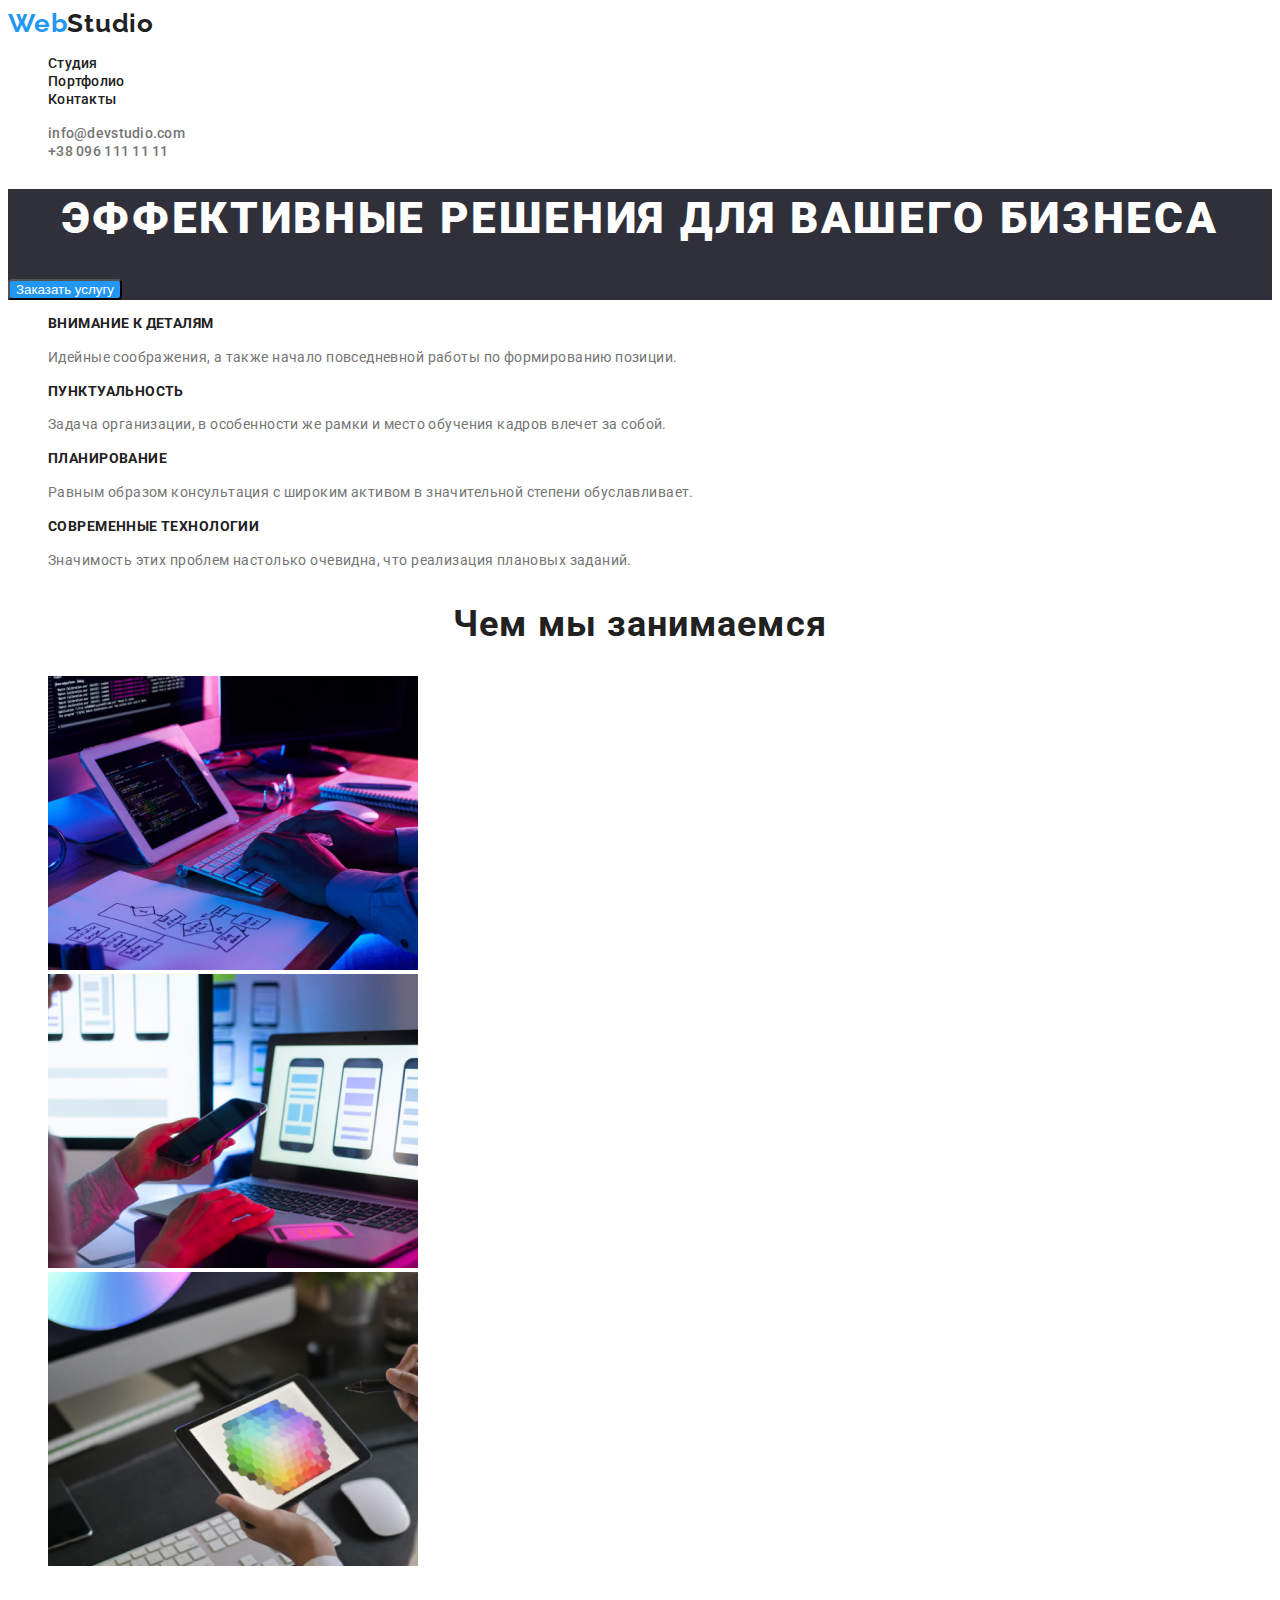
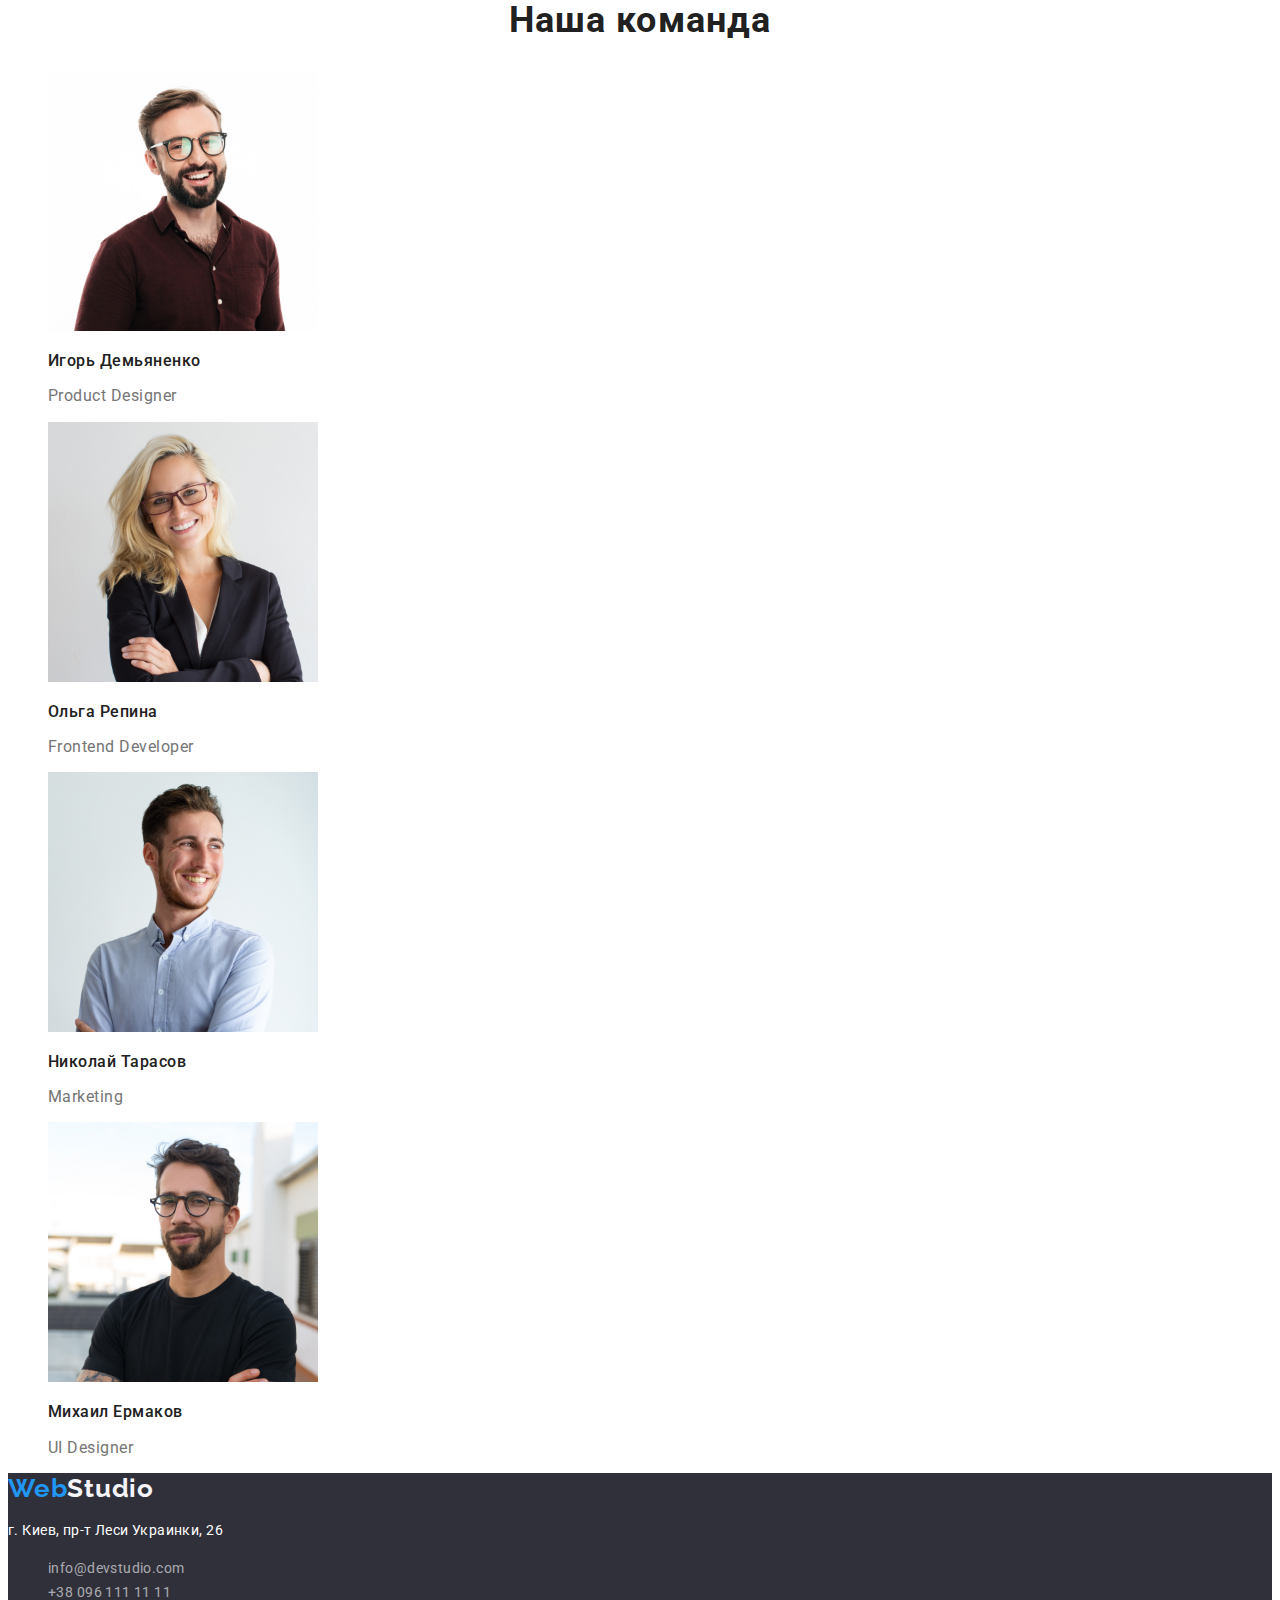
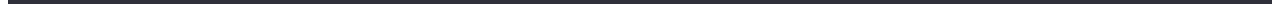
<file: index.html>
<!DOCTYPE html>
<html lang="ru">
  <head>
    <meta charset="UTF-8" />
    <meta http-equiv="X-UA-Compatible" content="IE=edge" />
    <meta name="viewport" content="width=device-width, initial-scale=1.0" />
    <title>Webstudio</title>
    <link
      href="https://fonts.googleapis.com/css2?family=Raleway:wght@700&family=Roboto:wght@400;500;700;900&display=swap"
      rel="stylesheet"
    />
    <link rel="stylesheet" href="css/styles.css" />
  </head>
  <body>
    <!--Шапка сайта-->
    <header>
      <a class="logo" href=""><span class="design-logo">Web</span>Studio</a>
      <nav>
        <ul class="site-nav">
          <li>
            <a class="site-navigation-link" href="./index.html">Студия</a>
          </li>
          <li>
            <a class="site-navigation-link" href="./portfolio.html"
              >Портфолио</a
            >
          </li>
          <li><a class="site-navigation-link" href="">Контакты</a></li>
        </ul>

        <ul class="site-nave-contacts">
          <li class="">
            <a href="emailto:info@devstudio.com">info@devstudio.com</a>
          </li>
          <li class="">
            <a href="tel:+380961111111">+38 096 111 11 11</a>
          </li>
        </ul>
      </nav>
    </header>
    <!--Герой-->
    <main>
      <section class="banner">
        <h1 class="banner-text">Эффективные решения для вашего бизнеса</h1>
        <button class="banner-button" type="button">Заказать услугу</button>
      </section>
      <!--Особенности-->
      <section>
        <h2 hidden>особенности</h2>
        <ul class="our-skills">
          <li>
            <h3 class="our-skills-header">Внимание к деталям</h3>
            <p class="our-skills-text">
              Идейные соображения, а также начало повседневной работы по
              формированию позиции.
            </p>
          </li>
          <li class="our-skills">
            <h3 class="our-skills-header">Пунктуальность</h3>
            <p class="our-skills-text">
              Задача организации, в особенности же рамки и место обучения кадров
              влечет за собой.
            </p>
          </li>
          <li>
            <h3 class="our-skills-header">Планирование</h3>
            <p class="our-skills-text">
              Равным образом консультация с широким активом в значительной
              степени обуславливает.
            </p>
          </li>
          <li>
            <h3 class="our-skills-header">Современные технологии</h3>
            <p class="our-skills-text">
              Значимость этих проблем настолько очевидна, что реализация
              плановых заданий.
            </p>
          </li>
        </ul>
      </section>
      <!--Чем мы занимаемся-->
      <section>
        <h2 class="our-work">Чем мы занимаемся</h2>
        <ul class="our-work-img">
          <li>
            <img src="images/boxone.jpg" alt="вёрстка сайта" width="370" />
          </li>
          <li><img src="images/boxtwo.jpg" alt="дизайн" width="370" /></li>
          <li>
            <img src="images/boxthree.jpg" alt="внешний вид" width="370" />
          </li>
        </ul>
      </section>
      <!--Команда-->
      <section>
        <h2 class="our-team">Наша команда</h2>
        <ul class="our-team-foto">
          <li>
            <img
              src="images/ИгорьДемьяненко.jpg"
              alt="Игорь Демьяненко"
              width="270"
            />
            <h3 class="name-employee">Игорь Демьяненко</h3>
            <p class="profession">Product Designer</p>
          </li>
          <li>
            <img src="images/ОльгаРепина.jpg" alt="Ольга Репина" width="270" />
            <h3 class="name-employee">Ольга Репина</h3>
            <p class="profession">Frontend Developer</p>
          </li>
          <li>
            <img
              src="images/НиколайТарасов.jpg"
              alt="Николай Тарасов"
              width="270"
            />
            <h3 class="name-employee">Николай Тарасов</h3>
            <p class="profession">Marketing</p>
          </li>
          <li>
            <img
              src="images/МихаилЕрмаков.jpg"
              alt="Михаил Ермаков"
              width="270"
            />
            <h3 class="name-employee">Михаил Ермаков</h3>
            <p class="profession">UI Designer</p>
          </li>
        </ul>
      </section>
    </main>
    <!--Подвал-->
    <footer class="footer">
      <a class="footer-logo" href="index.html"
        ><span class="design-logo">Web</span>Studio</a
      >

      <address class="footer-contacts">
        <p>г. Киев, пр-т Леси Украинки, 26</p>
        <ul class="footer-address">
          <li><a href="emailto:info@devstudio.com">info@devstudio.com</a></li>
          <li><a href="tel:+380961111111">+38 096 111 11 11</a></li>
        </ul>
      </address>
    </footer>
  </body>
</html>
</file>
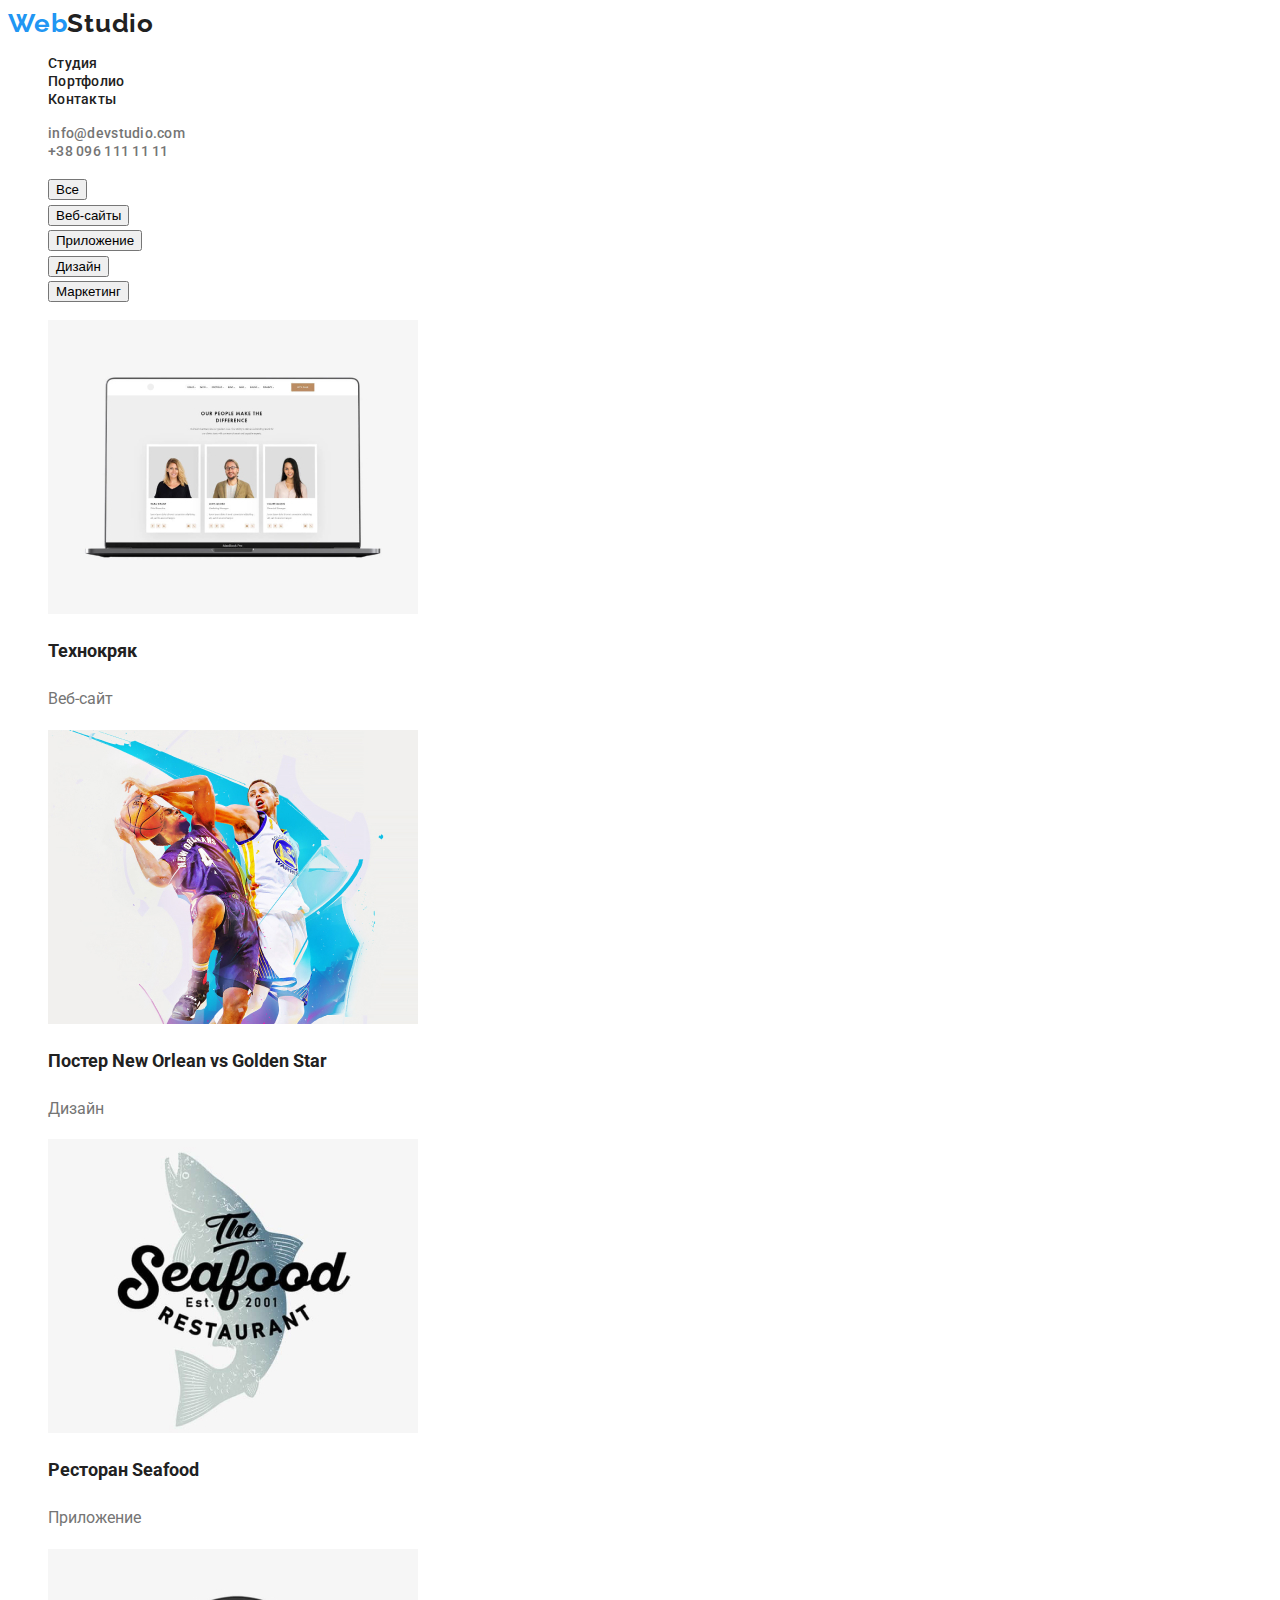
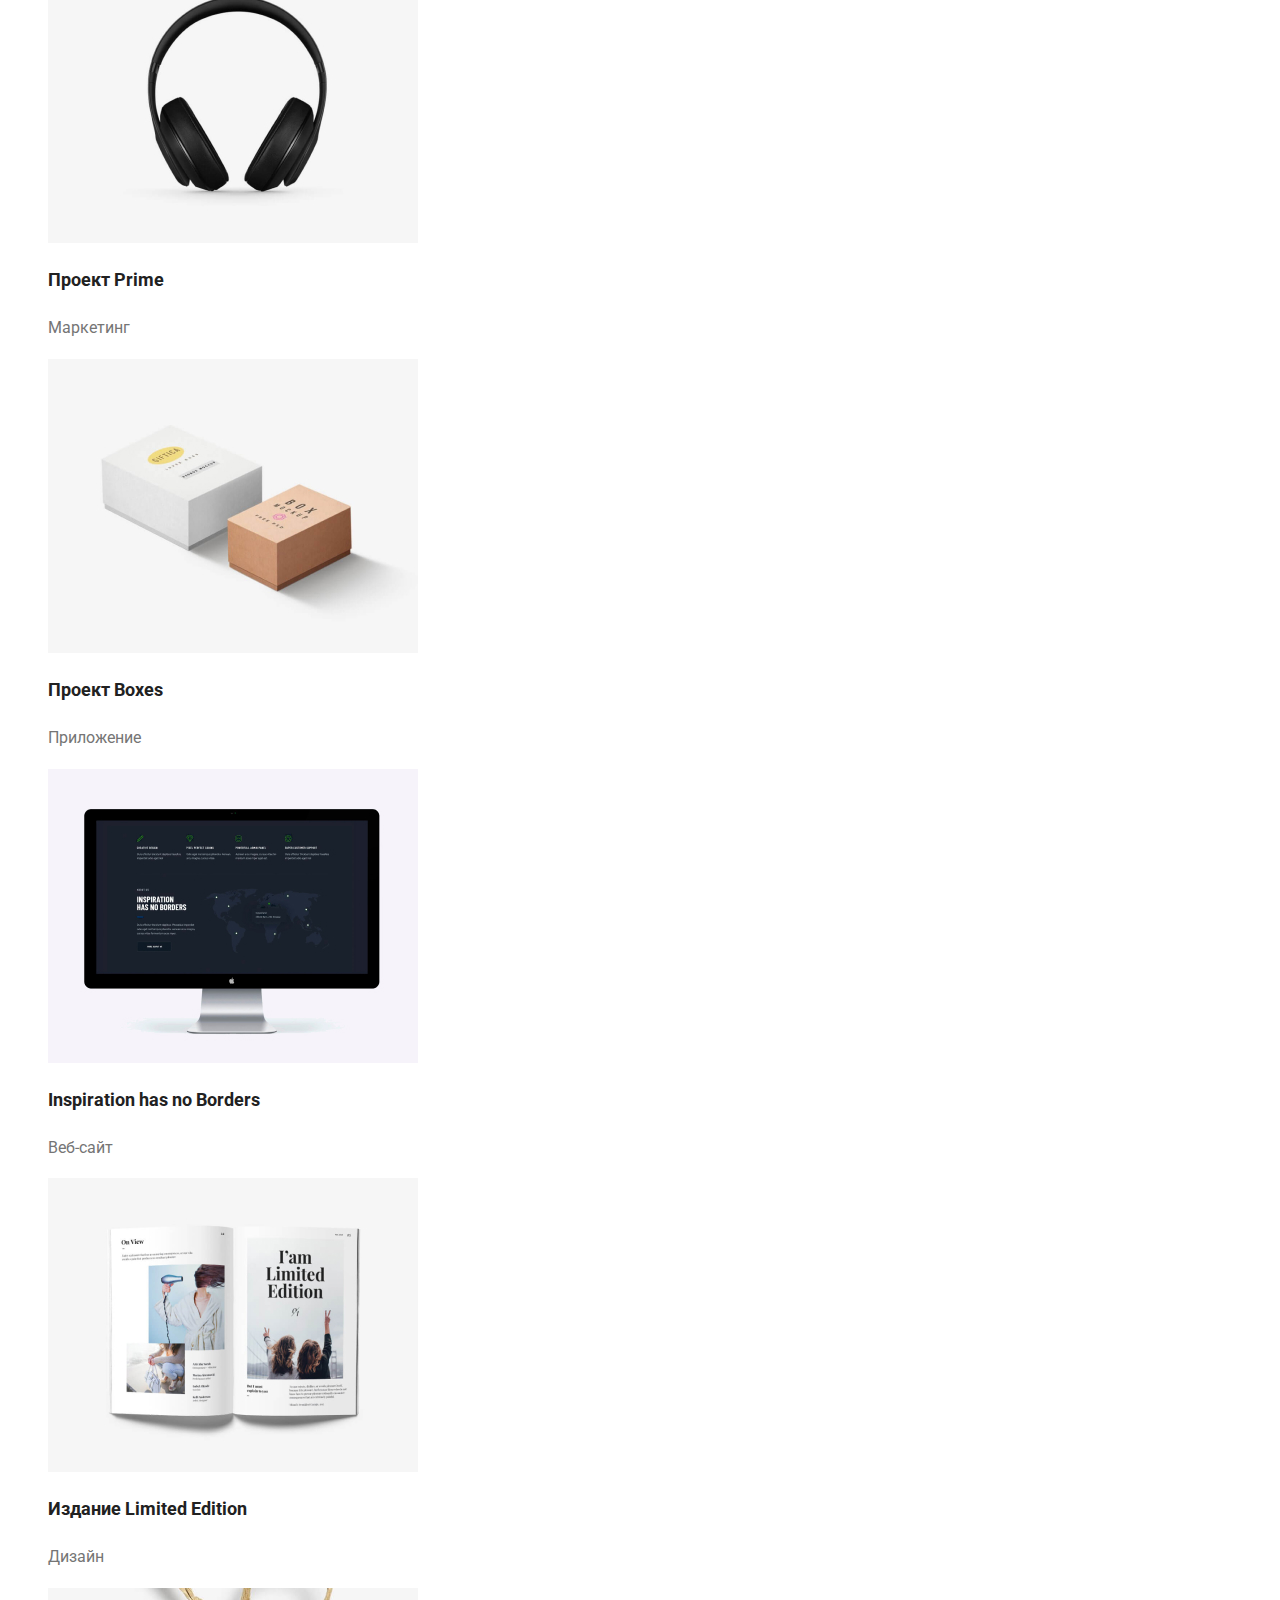
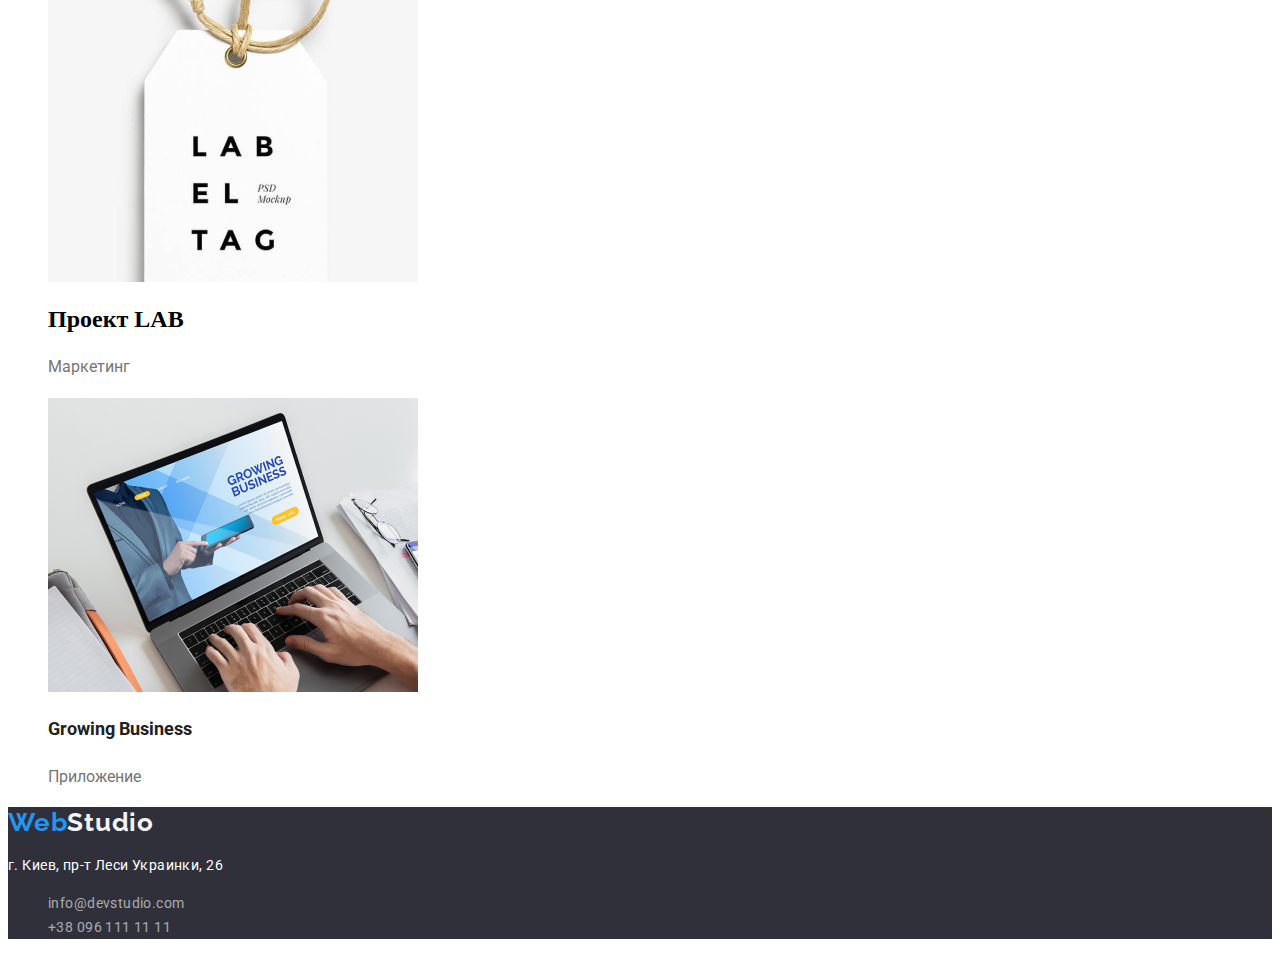
<file: portfolio.html>
<!DOCTYPE html>
<html lang="ru">
  <head>
    <meta charset="UTF-8" />
    <meta http-equiv="X-UA-Compatible" content="IE=edge" />
    <meta name="viewport" content="width=device-width, initial-scale=1.0" />
    <title>portfolio</title>
    <link
      href="https://fonts.googleapis.com/css2?family=Raleway:wght@700&family=Roboto:wght@400;500;700;900&display=swap"
      rel="stylesheet"
    />
    <link rel="stylesheet" href="css/styles.css" />
  </head>
  <body>
    <!--Шапка сайта-->
    <header>
      <a class="logo" href="index.html"
        ><span class="design-logo">Web</span>Studio</a
      >
      <nav>
        <ul class="site-nav">
          <li>
            <a class="site-navigation-link" href="./index.html">Студия</a>
          </li>
          <li>
            <a class="site-navigation-link" href="./portfolio.html"
              >Портфолио</a
            >
          </li>
          <li><a class="site-navigation-link" href="">Контакты</a></li>
        </ul>

        <ul class="site-nave-contacts">
          <li class="">
            <a href="emailto:info@devstudio.com">info@devstudio.com</a>
          </li>
          <li class="">
            <a href="tel:+380961111111">+38 096 111 11 11</a>
          </li>
        </ul>
      </nav>
    </header>

    <!--Герой-->

    <main>
      <h1 hidden>Портфолио</h1>
      <ul>
        <li class="filter-button"><button type="button">Все</button></li>
        <li class="filter-button">
          <button type="button">Веб-сайты</button>
        </li>
        <li class="filter-button">
          <button type="button">Приложение</button>
        </li>
        <li class="filter-button">
          <button type="button">Дизайн</button>
        </li>
        <li class="filter-button">
          <button type="button">Маркетинг</button>
        </li>
      </ul>

      <ul class="porfolio">
        <li>
          <a class="portfolio-link" href=""></a>
          <img src="images/Технокряк.jpg" alt="" width="370" />
          <h2 class="portfolio-header">Технокряк</h2>
          <p class="portfolio-text">Веб-сайт</p>
        </li>
        <li>
          <a class="portfolio-link" href=""></a>
          <img src="images/постерновыйорлеан.jpg" alt="баскетболисты" />
          <h2 class="portfolio-header">Постер New Orlean vs Golden Star</h2>
          <p class="portfolio-text">Дизайн</p>
        </li>
        <li>
          <a class="portfolio-link" href=""></a>
          <img src="images/ресторансиафуд.jpg" alt="акула" width="370" />
          <h2 class="portfolio-header">Ресторан Seafood</h2>
          <p class="portfolio-text">Приложение</p>
        </li>
        <li>
          <a class="portfolio-link" href=""></a>
          <img src="images/проэктпрайм.jpg" alt="наушники" width="370" />
          <h2 class="portfolio-header">Проект Prime</h2>
          <p class="portfolio-text">Маркетинг</p>
        </li>
        <li>
          <a class="portfolio-link" href=""></a>
          <img src="images/проэктбокс.jpg" alt="коробки" width="370" />
          <h2 class="portfolio-header">Проект Boxes</h2>
          <p class="portfolio-text">Приложение</p>
        </li>
        <li>
          <a class="portfolio-link" href=""></a>
          <img
            src="images/вдохновениенеимеетграниц.jpg"
            alt="монитор"
            width="370"
          />
          <h2 class="portfolio-header">Inspiration has no Borders</h2>
          <p class="portfolio-text">Веб-сайт</p>
        </li>
        <li>
          <a class="portfolio-link" href=""></a>
          <img src="images/лимитированоеиздание.jpg" alt="книга" width="370" />
          <h2 class="portfolio-header">Издание Limited Edition</h2>
          <p class="portfolio-text">Дизайн</p>
        </li>
        <li>
          <a class="portfolio-link" href=""></a>
          <img src="images/проэктлаб.jpg" alt="бирка проэкта" />
          <h2>Проект LAB</h2>
          <p class="portfolio-text">Маркетинг</p>
        </li>
        <li>
          <a class="portfolio-link" href=""></a>
          <img src="images/растущийбизнес.jpg" alt="ноутбук" />
          <h2 class="portfolio-header">Growing Business</h2>
          <p class="portfolio-text">Приложение</p>
        </li>
      </ul>
    </main>
    <!--Подвал-->
    <footer class="footer">
      <a class="footer-logo" href="index.html"
        ><span class="design-logo">Web</span>Studio</a
      >

      <address class="footer-contacts">
        <p>г. Киев, пр-т Леси Украинки, 26</p>
        <ul class="footer-address">
          <li><a href="emailto:info@devstudio.com">info@devstudio.com</a></li>
          <li><a href="tel:+380961111111">+38 096 111 11 11</a></li>
        </ul>
      </address>
    </footer>
  </body>
</html>
</file>
<file: css/styles.css>
:root {
  --primary-text-color: #212121;
  --text-color: #757575;
  --accent-color: #2196f3;
}
li {
  list-style-type: none;
}
/*--Шапка страници--*/
.logo {
  font-family: "Raleway", sans-serif;
  font-style: normal;
  font-weight: 700;
  font-size: 26px;
  line-height: 1, 19;
  letter-spacing: 0.03em;
  color: #212121;
  text-decoration: none;
}
.design-logo {
  color: var(--accent-color);
}
/*--Навигация--*/

.site-navigation-link {
  font-family: "Roboto";
  font-weight: 500;
  font-size: 14px;
  line-height: 1.14;
  letter-spacing: 0.02em;
  cursor: pointer;
  list-style: none;
  text-decoration: none;
  color: var(--primary-text-color);
}

.site-nav a:hover {
  color: #2196f3;
}
.site-nave-contacts a {
  font-family: "Roboto";
  font-weight: 500;
  font-size: 14px;
  line-height: 1.1;
  letter-spacing: 0.02em;
  text-decoration: none;
  color: var(--text-color);
}
.site-nave-contacts :hover {
  color: var(--accent-color);
}

/*--Страница студия--*/
.banner {
  background: #2f303a;
}
.banner-text {
  font-family: "Roboto";
  font-style: normal;
  font-weight: 900;
  font-size: 44px;
  line-height: 1.36;
  text-align: center;
  letter-spacing: 0.06em;
  text-transform: uppercase;
  color: #ffffff;
}
.banner-button {
  background: var(--accent-color);
  color: #ffffff;
  cursor: pointer;
  border-radius: 4px;
}
/*--Особености--*/
.our-skills {
  list-style: none;
}
.our-skills-header {
  font-family: "Roboto";
  font-weight: 700;
  font-size: 14px;
  line-height: 1.14;
  letter-spacing: 0.03em;
  text-transform: uppercase;
  color: var(--primary-text-color);
  list-style: none;
}
.our-skills-text {
  font-family: "Roboto";
  font-weight: 400;
  font-size: 14px;
  line-height: 1.7;
  letter-spacing: 0.03em;
  color: var(--text-color);
}
.our-work {
  font-family: "Roboto";
  font-weight: 700;
  font-size: 36px;
  line-height: 1.2;
  text-align: center;
  letter-spacing: 0.03em;
  color: var(--primary-text-color);
}
.our-work-img {
  list-style: none;
}
.our-team {
  font-family: "Roboto";
  font-style: normal;
  font-weight: 700;
  font-size: 36px;
  line-height: 1.16;
  text-align: center;
  letter-spacing: 0.03em;
  color: var(--primary-text-color);
}
.our-team-foto {
  list-style: none;
}
.name-employee {
  font-family: "Roboto";
  font-weight: 500;
  font-size: 16px;
  line-height: 1.2;
  letter-spacing: 0.03em;
  color: var(--primary-text-color);
}

.profession {
  font-family: "Roboto";
  font-weight: 400;
  font-size: 16px;
  line-height: 1.2;
  letter-spacing: 0.03em;
  color: var(--text-color);
}
.footer {
  background: #2f303a;
}
.footer-logo {
  font-family: "Raleway";
  font-style: normal;
  font-weight: 700;
  font-size: 26px;
  line-height: 1.2;
  letter-spacing: 0.03em;
  text-decoration: none;
  color: #f5f4fa;
}
.footer-contacts {
  font-family: "Roboto";
  font-style: normal;
  font-weight: 400;
  font-size: 14px;
  line-height: 24px;
  letter-spacing: 0.03em;
  color: #ffffff;
}
.footer-address {
  list-style: none;
}
.footer-address a {
  font-family: "Roboto";
  font-style: normal;
  font-weight: 400;
  font-size: 14px;
  line-height: 24px;
  letter-spacing: 0.03em;
  color: rgba(255, 255, 255, 0.6);
  text-decoration: none;
}
/*--Страница портфолио--*/
.filter-button {
  font-family: "Roboto";
  font-style: normal;
  font-weight: 500;
  font-size: 16px;
  line-height: 1.6;
  letter-spacing: 0.03em;
  cursor: pointer;
  list-style: none;
  border-radius: 4px;
  color: var(--primary-text-color);
}

.filter-button :hover {
  color: #ffffff;
  background-color: var(--accent-color);
}
.portfolio-header {
  font-family: "Roboto";
  font-weight: 700;
  font-size: 18px;
  line-height: 2;
  color: var(--primary-text-color);
  cursor: pointer;
}
.portfolio-text {
  font-family: "Roboto";
  font-weight: 400;
  font-size: 16px;
  line-height: 1.8;
  color: var(--text-color);
  cursor: pointer;
}
</file>
